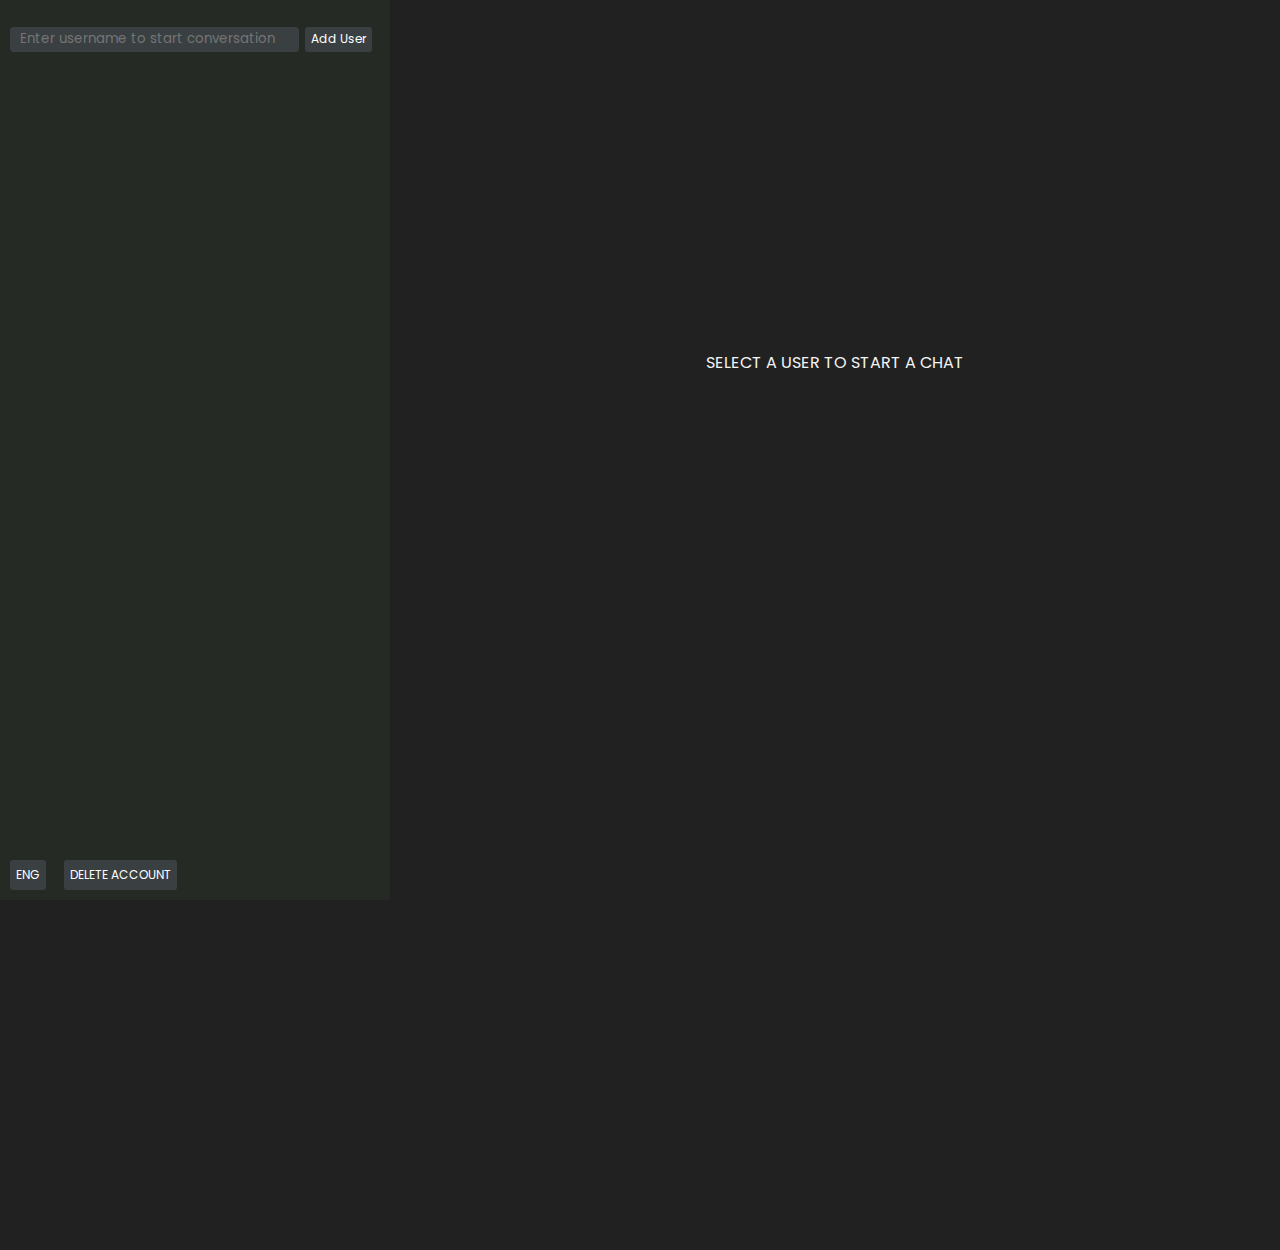
<file: Client/frontend/index.html>
<!DOCTYPE html>
<html lang="en">

<head>
    <meta charset="UTF-8">
    <meta http-equiv="X-UA-Compatible" content="IE=edge">
    <meta name="viewport" content="width=device-width, initial-scale=1.0">
    <link rel="stylesheet" type="text/css" href="css/main.css" />
    <title>Document</title>
</head>

<body>
    <div id="chatNav">
        <div id="userInfo"></div>
        <span id="username"></span>
        <br>
        <input id="friendUsernameInput" type="text" placeholder="Enter username to start conversation">
        <button class="styledButton" onclick="addFriend()" id="formButton">Add User</button>
        <br />
        <span id="friendUsernameError" class="errorMessage"></span>
        <br />
        <div id="conversations">
        </div>
        <button class="rightBottom" onclick="deleteAccount()" id="deleteAccount">DELETE ACCOUNT</button>
        <button class="leftBottom" onclick="changeLanguage()" id="changeLanguageButton">ENG</button>
    </div>


    <div id="chatBoxParent">
        <div class="welcomeText" id="welcomeText">
            SELECT A USER TO START A CHAT
        </div>
    </div>
    <script type='text/javascript' src='js/languageChangeScript.js'></script>
    <script>
        var messages = new Map();
        var currentlySelectedUser = '';
        var userToAdd = '';
        function setClientUsernameAfterRegistration(clientUsername) {
            document.getElementById("username").innerHTML = clientUsername;
        }
        function switchText(elementId) {

            if (currentlySelectedUser == '') {
                var sendVariable;
                document.getElementById('chatBoxParent').innerHTML = '<div id="friendHeader"></div >';
                if (language == "HRV")
                    sendVariable = "POSALJI";
                else if (language == "ENG")
                    sendVariable = "SEND";
                document.getElementById('chatBoxParent').innerHTML += '<div id="chatBox" class="sendButton">  <div id="chatArea"></div> </div >         <input type="text" id="textBox" rows="4" cols="50" onkeydown="processMessageIfEnterKeyPressed(event, this)" />         <button class="floatRight" id="sendButton" onclick="processMessage()">' + sendVariable +  '</button>';
            }
            document.getElementById('chatArea').innerHTML = '';
            if (messages.get(elementId) != undefined) {
                document.getElementById('chatArea').innerHTML = messages.get(elementId);
            }
            currentlySelectedUser = elementId;
            document.getElementById('friendHeader').innerHTML = '<img class="friendImage" src="resources/default3.png" alt=""> <div class="friendHeaderUsername">' + currentlySelectedUser + '</div>';
            document.getElementById("chatArea").scrollTop = document.getElementById("chatArea").scrollHeight;
        }

        function displayReceivedMessage(receivedMessage) {
            document.getElementById('chatArea').innerHTML += message;
            document.getElementById("chatArea").scrollTop = document.getElementById("chatArea").scrollHeight;

        }

        function addMessageToChat() {
            var message = document.getElementById('textBox').value;
            for (let i = 30; i < message.length; i += 30) {
                message = message.slice(0, i) + '<br>' + message.slice(i);
                i += 4;
            }
            var messageToDisplay = '<div class="messageToUser">' + message + '</div>';
            if (messages.get(currentlySelectedUser) == undefined)
                messages.set(currentlySelectedUser, messageToDisplay);
            else
                messages.set(currentlySelectedUser, messages.get(currentlySelectedUser) + messageToDisplay);
            document.getElementById('chatArea').innerHTML += messageToDisplay;
            document.getElementById('textBox').value = '';
            var messageToSend = '<div class="messageFromUser">' + message + '</div>';
            document.getElementById("chatArea").scrollTop = document.getElementById("chatArea").scrollHeight;
            sendTextMessage(currentlySelectedUser, messageToSend);
        }

        function processMessage() {
            addMessageToChat();
        }

        function addFriend() {
            userToAdd = document.getElementById("friendUsernameInput").value;
            checkIfFriendExists(userToAdd);
        }

        function friendExists() {
            document.getElementById("friendUsernameError").innerHTML = "";
            document.getElementById("conversations").innerHTML += '<div class="friendUser" id="' + userToAdd + '"onclick="switchText(this.id)"> <img class="friendImage" src="resources/default3.png" alt=""><span class="friendName" id=' + userToAdd + '>' + userToAdd + '</span> </div>';
            document.getElementById("friendUsernameInput").value = "";

        }

        function friendDoesNotExist() {
            if(language == "ENG")
                document.getElementById("friendUsernameError").innerHTML = "Username does not exist.";
            else if (language == "HRV")
                document.getElementById("friendUsernameError").innerHTML = "Korisnik ne postoji.";
        }

        function processMessageIfEnterKeyPressed(event) {
            if (event.keyCode == 13)
                addMessageToChat();
        }

        function displayMessage(username, message) {
            var friendUserName = username.toString();
            if (messages.get(friendUserName) == undefined) {
                document.getElementById("conversations").innerHTML += '<div class="friendUser" id="' + friendUserName + '"onclick="switchText(this.id)"> <img class="friendImage" src="resources/default3.png" alt=""><span class="friendName" id=' + friendUserName + '>' + friendUserName + '</span> </div>';
                messages.set(friendUserName, message);
            }
            else {
                messages.set(friendUserName, messages.get(friendUserName) + message);
            }
            document.getElementById('chatArea').innerHTML = messages.get(friendUserName);
            document.getElementById("chatArea").scrollTop = document.getElementById("chatArea").scrollHeight;
        }

        function setEnglish() {
            document.getElementById("changeLanguageButton").innerHTML = language;
            document.getElementById("friendUsernameInput").placeholder = "Enter username to start conversation";
            document.getElementById("formButton").innerHTML = "Add User";
            document.getElementById("welcomeText").innerHTML = "SELECT A USER TO START A CHAT";
            document.getElementById("friendUsernameInput").style.width = "75%";
            document.getElementById("deleteAccount").innerHTML = "DELETE ACCOUNT";
            document.getElementById("sendButton").innerHTML = "SEND";
            document.getElementById("friendUsernameError").innerHTML = "Username does not exist.";
        }

        function setCroatian() {
            document.getElementById("changeLanguageButton").innerHTML = language;
            document.getElementById("friendUsernameInput").placeholder = "Unesite korisnicko ime za cavrljanje";
            document.getElementById("formButton").innerHTML = "Dodaj korisnika";
            document.getElementById("welcomeText").innerHTML = "IZABERITE KORISNIKA ZA POCETAK";
            document.getElementById("friendUsernameInput").style.width = "70%";
            document.getElementById("deleteAccount").innerHTML = "IZBRISI RACUN";
            document.getElementById("sendButton").innerHTML = "POSALJI";
            document.getElementById("friendUsernameError").innerHTML = "Korisnik ne postoji.";
        }
        function deleteAccount() {
            cppDeleteAccount();
        }

    </script>

</body>

</html>
</file>
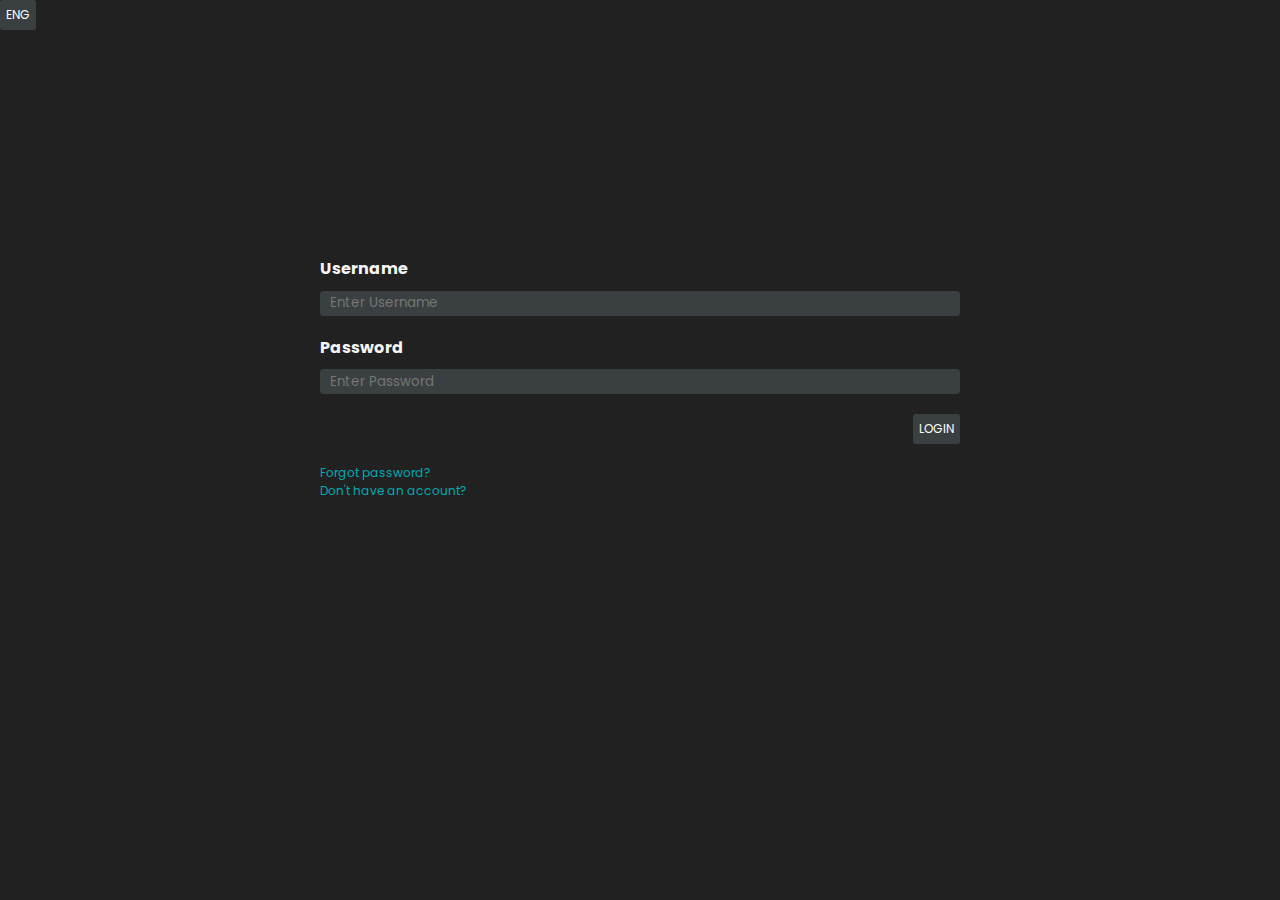
<file: Client/frontend/loginForm.html>
<html>
<head>
    <meta name="viewport" content="width=device-width, initial-scale=1">
    <link rel="stylesheet" type="text/css" href="css/main.css" />
    <link rel="stylesheet" type="text/css" href="css/form.css" />
</head>
<body>

    <button class="leftTop" onclick="changeLanguage()" id="changeLanguageButton">ENG</button>
    <div class="container">
        <label for="username"><b id="usernameLabel">Username</b></label>
        <input type="text" placeholder="Enter Username" id="username" required>

        <label for="password"><b id="passwordLabel">Password</b></label>
        <input type="password" placeholder="Enter Password" id="password" required>

        <button class="styledButton" onclick="tryLoginJS()" id="formButton">LOGIN</button>
        <br />
        <br />
        <br />

        <div class="passAndReg">
            <span class="psw"><a href="resetPassword.html" id="passwordReset">Forgot password?</a></span>
            <p><a href="registerForm.html" id="registerLink">Don't have an account?</a></p>
        </div>
    </div>

    <script type='text/javascript' src='js/languageChangeScript.js'></script>
    <script>
        function tryLoginJS() {
            var username = document.getElementById("username").value;
            var password = document.getElementById("password").value;
            sendLoginMessage(username, password);
        }

        

        function setEnglish() {
            document.getElementById("changeLanguageButton").innerHTML = language;
            document.getElementById("username").placeholder = "Enter Username";
            document.getElementById("password").placeholder = "Enter Password";
            document.getElementById("usernameLabel").innerHTML = "Username";
            document.getElementById("passwordLabel").innerHTML = "Password";
            document.getElementById("formButton").innerHTML = "LOGIN";
            document.getElementById("passwordReset").innerHTML = "Forgot password?";
            document.getElementById("registerLink").innerHTML = "Don't have an account?";
        }

        function setCroatian() {
            document.getElementById("changeLanguageButton").innerHTML = language;
            document.getElementById("username").placeholder = "Unesite korisnicko ime";
            document.getElementById("password").placeholder = "Unesite lozinku";
            document.getElementById("usernameLabel").innerHTML = "Korisnicko Ime";
            document.getElementById("passwordLabel").innerHTML = "Lozinka";
            document.getElementById("formButton").innerHTML = "PRIJAVA";
            document.getElementById("passwordReset").innerHTML = "Zaboravili ste lozinku?";
            document.getElementById("registerLink").innerHTML = "Registrirajte se.";
        }
    </script>


</body>
</html>
</file>
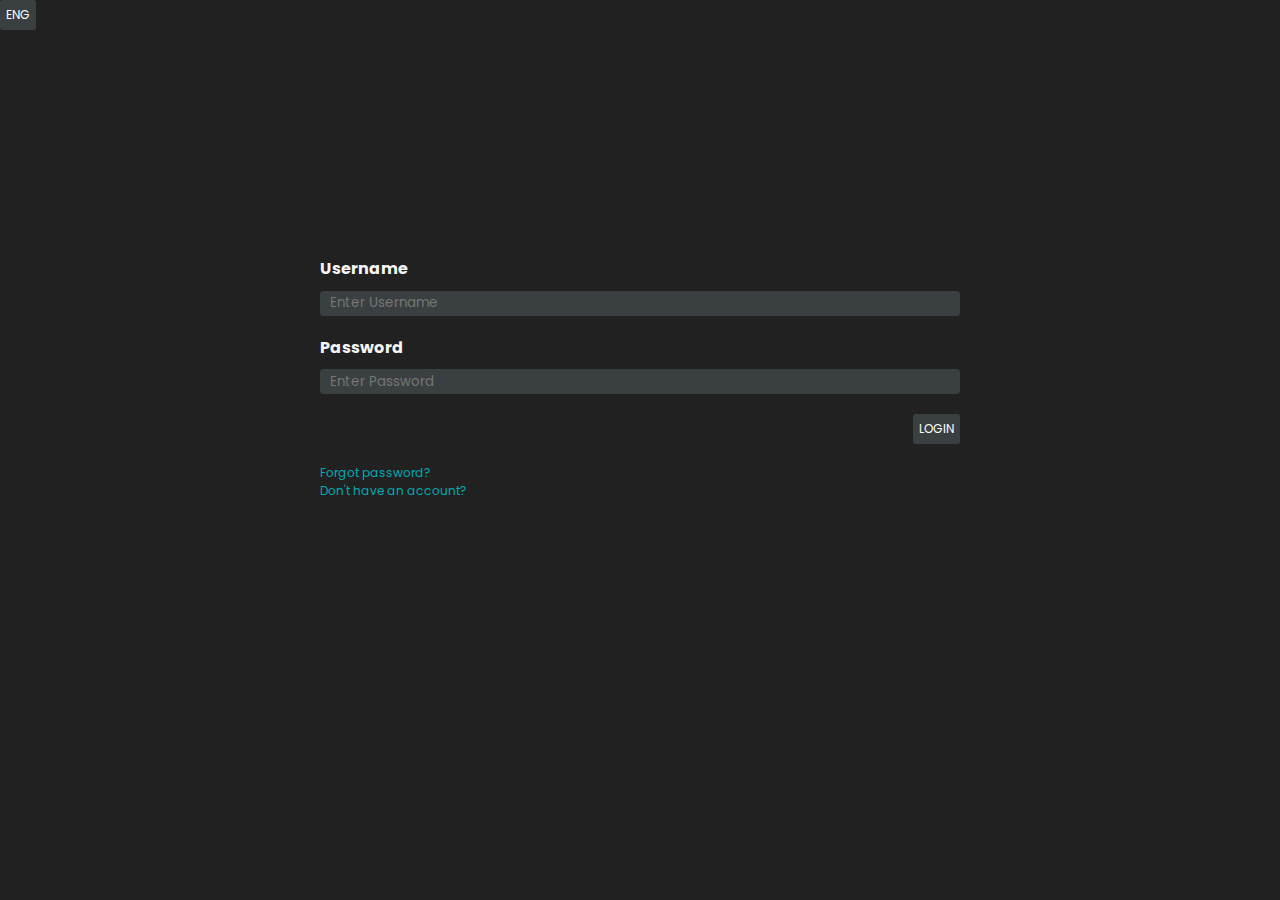
<file: Client/frontend/loginFormAfterSuccessfulRegistration.html>
<html>
<head>
    <meta name="viewport" content="width=device-width, initial-scale=1">
    <link rel="stylesheet" type="text/css" href="css/main.css" />
    <link rel="stylesheet" type="text/css" href="css/form.css" />
</head>
<body>

    <button class="leftTop" onclick="changeLanguage()" id="changeLanguageButton">ENG</button>
    <div class="container">
        <label for="username"><b id="usernameLabel">Username</b></label>
        <input type="text" placeholder="Enter Username" id="username" required>

        <label for="password"><b id="passwordLabel">Password</b></label>
        <input type="password" placeholder="Enter Password" id="password" required>

        <button class="styledButton" onclick="tryLoginJS()" id="formButton">LOGIN</button>
        <!--<label>
            <input type="checkbox" checked="checked" name="remember"> Remember me
        </label>-->
        <br />
        <br />
        <br />

        <div class="passAndReg">
            <span class="psw"><a href="resetPassword.html" id="passwordReset">Forgot password?</a></span>
            <p><a href="registerForm.html" id="registerLink">Don't have an account?</a></p>
        </div>
    </div>
    <script type='text/javascript' src='js/languageChangeScript.js'></script>

    <script>
        function setClientUsernameAfterRegistration(clientUsername) {
            document.getElementById("username").value = clientUsername;
        }
        function tryLoginJS() {
            var username = document.getElementById("username").value;
            var password = document.getElementById("password").value;
            sendLoginMessage(username, password);
        }

        function setEnglish() {
            document.getElementById("changeLanguageButton").innerHTML = language;
            document.getElementById("username").placeholder = "Enter Username";
            document.getElementById("password").placeholder = "Enter Password";
            document.getElementById("usernameLabel").innerHTML = "Username";
            document.getElementById("passwordLabel").innerHTML = "Password";
            document.getElementById("formButton").innerHTML = "LOGIN";
            document.getElementById("passwordReset").innerHTML = "Forgot password?";
            document.getElementById("registerLink").innerHTML = "Don't have an account?";
        }

        function setCroatian() {
            document.getElementById("changeLanguageButton").innerHTML = language;
            document.getElementById("username").placeholder = "Unesite korisnicko ime";
            document.getElementById("password").placeholder = "Unesite lozinku";
            document.getElementById("usernameLabel").innerHTML = "Korisnicko Ime";
            document.getElementById("passwordLabel").innerHTML = "Lozinka";
            document.getElementById("formButton").innerHTML = "PRIJAVA";
            document.getElementById("passwordReset").innerHTML = "Zaboravili ste lozinku?";
            document.getElementById("registerLink").innerHTML = "Registrirajte se.";
        }
    </script>


</body>
</html>
</file>
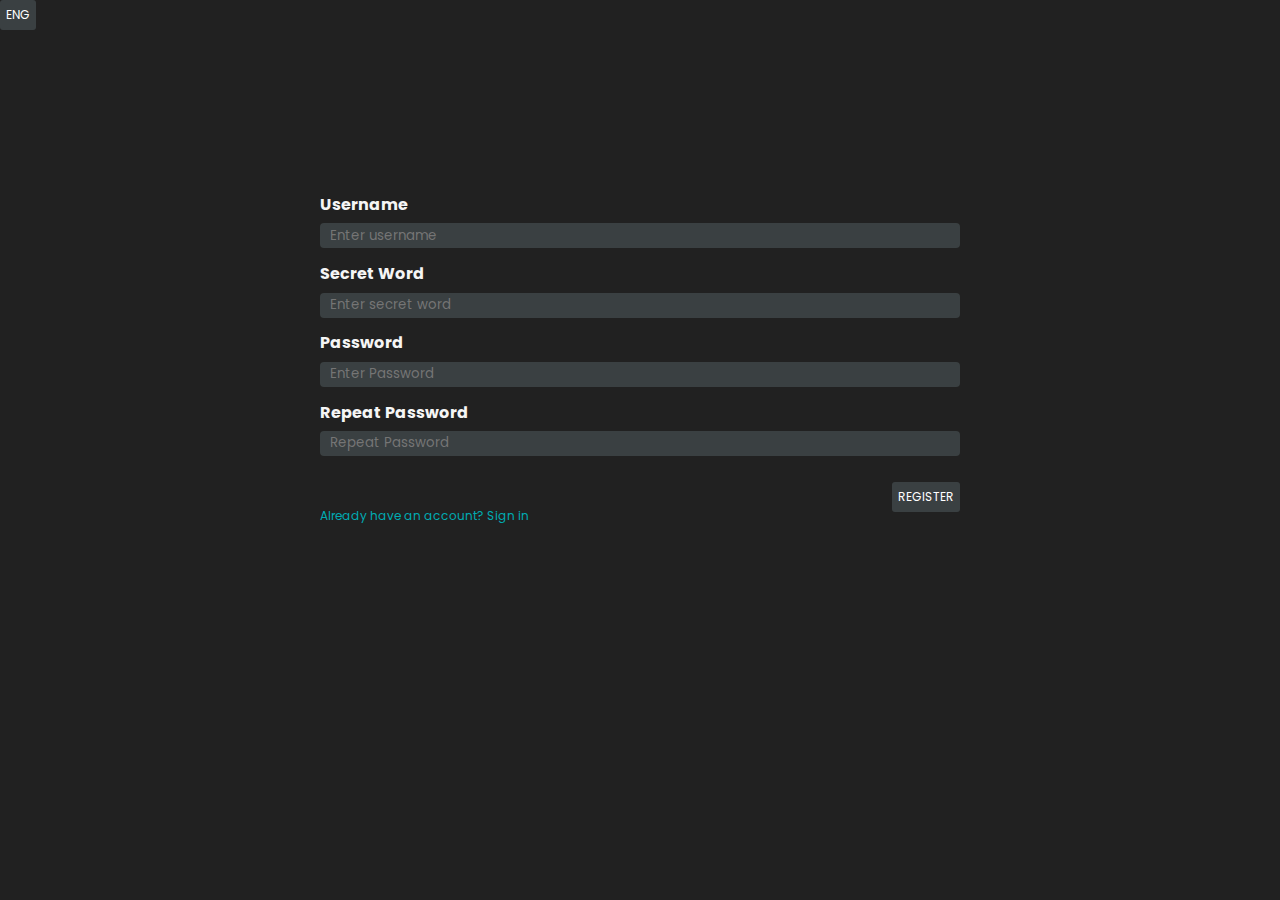
<file: Client/frontend/registerForm.html>
<!DOCTYPE html>
<html>
    <head>
        <meta name="viewport" content="width=device-width, initial-scale=1">
        <link rel="stylesheet" type="text/css" href="css/main.css" />
        <link rel="stylesheet" type="text/css" href="css/form.css" />
    </head>
    <body>

        <button class="leftTop" onclick="changeLanguage()" id="changeLanguageButton">ENG</button>
        <div class="container registration">
            <label for="username"><b id="usernameLabel">Username</b></label>
            <input class="registrationInput" type="text" placeholder="Enter username" name="username" id="username" required>

            <label for="secretWord"><b id="secretLabel">Secret Word</b></label>
            <input class="registrationInput" type="text" placeholder="Enter secret word" name="secretWord" id="secretWord" required>

            <label for="psw"><b id="passwordLabel">Password</b></label>
            <input class="registrationInput" type="password" placeholder="Enter Password" name="psw" id="psw" required>

            <label for="psw-repeat"><b id="pswRepeatLabel">Repeat Password</b></label>
            <input style="margin-bottom: 4%;" class="registrationInput" type="password" placeholder="Repeat Password" name="psw-repeat" id="psw-repeat" required>

            <!--<p>By creating an account you agree to our <a href="#">Terms & Privacy</a>.</p>-->
            <button class="styledButton" onclick="tryRegisterJS()" id="formButton">REGISTER</button>
            <!--<label>
            <input type="checkbox" checked="checked" name="remember"> Remember me
        </label>-->
            <br />
            <br />

            <div class="passAndReg">
                <p> <a href="loginForm.html" id="signIn">Already have an account? Sign in</a></p>
            </div>
        </div>

        <script type='text/javascript' src='js/languageChangeScript.js'></script>
        <script type='text/javascript' src='js/registerScript.js'></script>
        <script>
            function setCroatian() {
                document.getElementById("changeLanguageButton").innerHTML = language;
                document.getElementById("username").placeholder = "Unesite korisnicko ime";
                document.getElementById("secretWord").placeholder = "Unesite tajnu";
                document.getElementById("psw").placeholder = "Unesite lozinku";
                document.getElementById("psw-repeat").placeholder = "Ponovite lozinku";
                document.getElementById("usernameLabel").innerHTML = "Korisnicko Ime";
                document.getElementById("secretLabel").innerHTML = "Tajna";
                document.getElementById("passwordLabel").innerHTML = "Lozinka";
                document.getElementById("pswRepeatLabel").innerHTML = "Ponovna Lozinka";
                document.getElementById("formButton").innerHTML = "REGISTRIRAJ SE";
                document.getElementById("signIn").innerHTML = "Natrag na prijavu";
            }
            function setEnglish() {
                document.getElementById("changeLanguageButton").innerHTML = language;
                document.getElementById("username").placeholder = "Enter Username";
                document.getElementById("secretWord").placeholder = "Enter secret word";
                document.getElementById("psw").placeholder = "Enter Password";
                document.getElementById("psw-repeat").placeholder = "Repeat password";
                document.getElementById("usernameLabel").innerHTML = "Username";
                document.getElementById("secretLabel").innerHTML = "Secret";
                document.getElementById("passwordLabel").innerHTML = "Password";
                document.getElementById("pswRepeatLabel").innerHTML = "Repeat password";
                document.getElementById("formButton").innerHTML = "REGISTER";
                document.getElementById("signIn").innerHTML = "Already have an account? Sign in";
            }
        </script>
    </body>

</html>
</file>
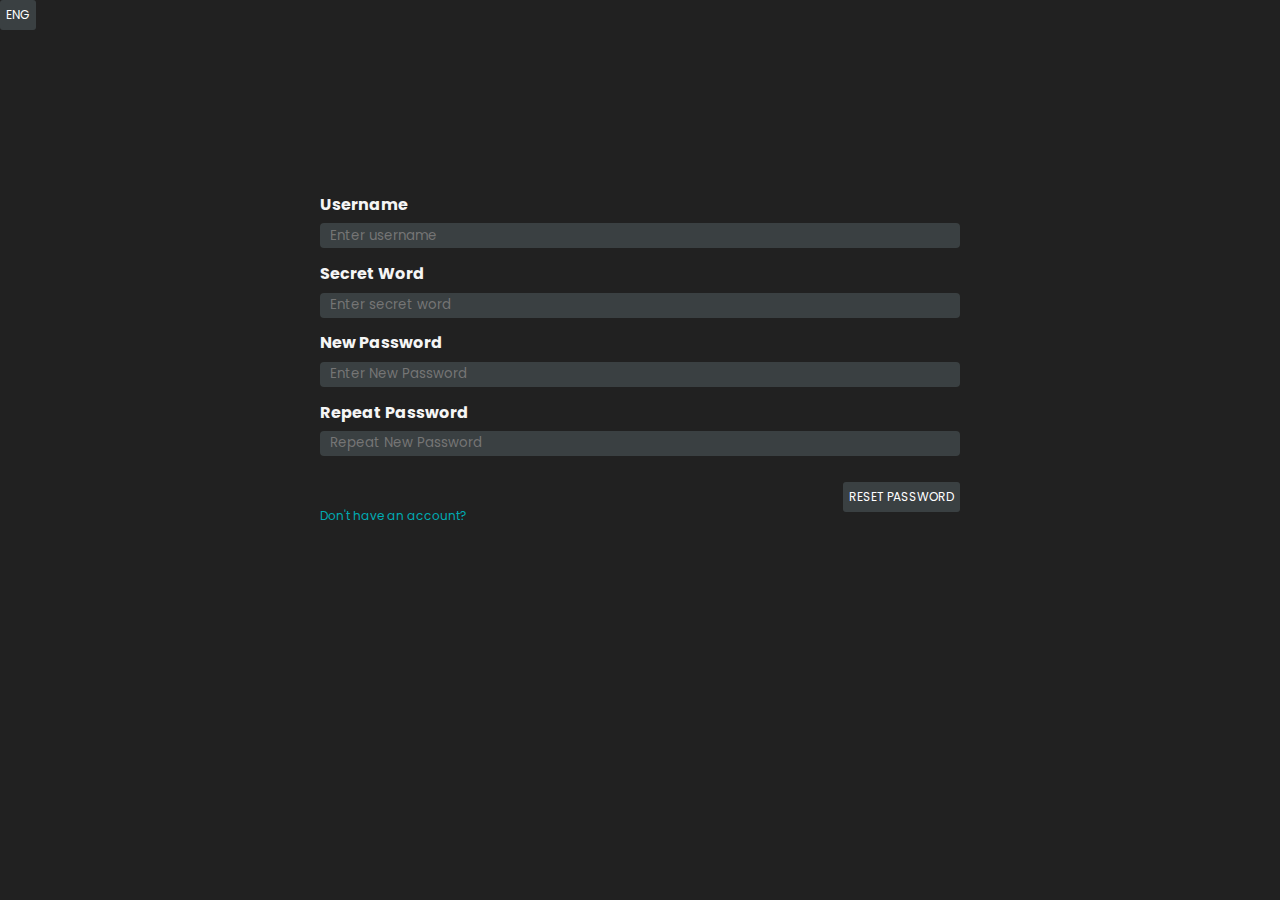
<file: Client/frontend/resetPassword.html>
<!DOCTYPE html>
<html>
    <head>
        <meta name="viewport" content="width=device-width, initial-scale=1">
        <link rel="stylesheet" type="text/css" href="css/main.css" />
        <link rel="stylesheet" type="text/css" href="css/form.css" />
    </head>
    <body>
        <button class="leftTop" onclick="changeLanguage()" id="changeLanguageButton">ENG</button>
        <div class="container registration">
            <label for="username"><b id="usernameLabel">Username</b></label>
            <input class="registrationInput" type="text" placeholder="Enter username" name="username" id="username" required>

            <label for="secretWord"><b id="secretLabel">Secret Word</b></label>
            <input class="registrationInput" type="text" placeholder="Enter secret word" name="secretWord" id="secretWord" required>

            <label for="psw"><b id="passwordLabel">New Password</b></label>
            <input class="registrationInput" type="password" placeholder="Enter New Password" name="psw" id="psw" required>

            <label for="psw-repeat"><b id="pswRepeatLabel">Repeat Password</b></label>
            <input style="margin-bottom: 4%;" class="registrationInput" type="password" placeholder="Repeat New Password" name="psw-repeat" id="psw-repeat" required>

            <!--<p>By creating an account you agree to our <a href="#">Terms & Privacy</a>.</p>-->
            <button class="styledButton" onclick="tryResetPassword()" id="formButton">RESET PASSWORD</button>
            <!--<label>
            <input type="checkbox" checked="checked" name="remember"> Remember me
        </label>-->
            <br />
            <br />

            <div class="passAndReg">
                <p><a href="registerForm.html" id="registerLabel">Don't have an account?</a></p>
            </div>
        </div>
        <script type='text/javascript' src='js/languageChangeScript.js'></script>

        <script>
            function tryResetPassword() {
                var username = document.getElementById("username").value;
                var secretWord = document.getElementById("secretWord").value;
                var psw = document.getElementById("psw").value;
                var pswRepeat = document.getElementById("psw-repeat").value;
                sendResetPasswordMessage(username, secretWord, psw, pswRepeat);
            }


            function setCroatian() {
                document.getElementById("changeLanguageButton").innerHTML = language;
                document.getElementById("username").placeholder = "Unesite korisnicko ime";
                document.getElementById("secretWord").placeholder = "Unesite tajnu";
                document.getElementById("psw").placeholder = "Unesite lozinku";
                document.getElementById("psw-repeat").placeholder = "Ponovite lozinku";
                document.getElementById("usernameLabel").innerHTML = "Korisnicko Ime";
                document.getElementById("secretLabel").innerHTML = "Tajna";
                document.getElementById("passwordLabel").innerHTML = "Lozinka";
                document.getElementById("pswRepeatLabel").innerHTML = "Ponovna Lozinka";
                document.getElementById("formButton").innerHTML = "RESETIRAJ LOZINKU";
                document.getElementById("registerLabel").innerHTML = "Registriraj se.";
            }
            function setEnglish() {
                document.getElementById("changeLanguageButton").innerHTML = language;
                document.getElementById("username").placeholder = "Enter Username";
                document.getElementById("secretWord").placeholder = "Enter secret word";
                document.getElementById("psw").placeholder = "Enter Password";
                document.getElementById("psw-repeat").placeholder = "Repeat password";
                document.getElementById("usernameLabel").innerHTML = "Username";
                document.getElementById("secretLabel").innerHTML = "Secret";
                document.getElementById("passwordLabel").innerHTML = "Password";
                document.getElementById("pswRepeatLabel").innerHTML = "Repeat password";
                document.getElementById("formButton").innerHTML = "RESET PASSWORD";
                document.getElementById("signIn").innerHTML = "Don't have an account?";
            }
        </script>
    </body>

</html>
</file>
<file: Client/frontend/css/main.css>
@import url('https://fonts.googleapis.com/css2?family=Poppins:wght@200;300;400;500;600;700&display=swap');


html,
body {
    min-width: 500px;
    background: #212121;
    color: whitesmoke;
    height: 100%;
    width: 100%;
    position: absolute;
    font-family: 'Poppins', sans-serif;
    margin: 0;
    padding: 0;
    -webkit-user-select: none;
    -khtml-user-select: none;
    -moz-user-select: none;
    -o-user-select: none;
    user-select: none;
    overflow-y: hidden;
    overflow-x: hidden;
}

p{
    margin:0;
    padding:0;
}

.leftTop {
    color: white;
    font-family: 'Poppins', sans-serif;
    background-color: #3a4042;
    font-size: 12px;
    border-radius: 3px;
    border: 0px;
    height: 30px;
    float:left;
}

.leftBottom {
    position:absolute;
    color: white;
    font-family: 'Poppins', sans-serif;
    background-color: #3a4042;
    font-size: 12px;
    border-radius: 3px;
    border: 0px;
    height: 30px;
    float: left;
    bottom:10px;
}

.rightBottom {
    position: absolute;
    color: white;
    font-family: 'Poppins', sans-serif;
    background-color: #3a4042;
    font-size: 12px;
    border-radius: 3px;
    border: 0px;
    height: 30px;
    float: right;
    bottom: 10px;
    left: 5%;
}




#chatNav {
    min-width: 380px;
    float: left;
    min-height: 100%;
    background-color: #252a25;
    padding-left: 10px;
}

#chatBox {
    position: absolute;
    float: left;
    width: 100%;
    min-height: 100%;
}

#chatBoxParent {
    position: relative;
    float: left;
    width: calc(100% - 390px);
    height: 100%;
}


.floatRight {
    float: right;
}

input[type=button] {
    font-size: 20px;
}

a {
    color: #00ABB3;
    text-decoration: none;
}

a:hover{
    opacity:0.8;
}



#sendButton {
    color: white;
    font-family: 'Poppins', sans-serif;
    background-color: #3a4042;
    border: 0px;
    font-size: 10px;
    border-radius: 3px;
    height: 30px;
    bottom: 0px;
    right: 0px;
    position: absolute;
    margin: 0px;
    padding: 0px;
    width:30px;
    margin-right: 1px;
}

#textBox {
    height: 30px;
    float:left;
    position:absolute;
    bottom: 0px;
    margin: 0px;
    padding: 0px;
    padding-left: 10px;
    border: 0px;
    width:calc(100% - 33px);
}

input[type=text], input[type=password], input[type=email] {
    width: 100%;
    display: inline-block;
    border: 0px solid #3a4042;
    height: 25px;
    border-radius: 4px;
    box-sizing: border-box;
    background-color: #3a4042;
    color: white;
    font-family: 'Poppins', sans-serif;
    padding-left: 10px;
}

.welcomeText{
    width:100%;
    height:100%;
    text-align:center;
    margin-top:350px;
}

.styledButton {
    color: white;
    font-family: 'Poppins', sans-serif;
    background-color: #3a4042;
    font-size: 12px;
    border-radius: 3px;
    border: 0px;
    height: 25px;
}

#friendHeader {
    margin-left:1px;
    width: 100%;
    height: 50px;
    background-color: #252a25;
    padding-left:2%;
}

.friendHeaderUsername {
    /*    margin-top: 1%;
    margin-left: 5.5%;*/
    margin-top: 12px;
    margin-left: 50px;
    display: inline-block;
    width: fit-content;
    height: 100%;
    width: 100%;
    text-align: left;
}

input::placeholder {
    padding: 0px;
}

#friendUsernameInput {
    width: 76%;
    margin-right: 2px;
}

.messageToUser {
    //background-color: #6D67E4;
    background-color: #00ABB3;
    width: fit-content;
    margin: auto;
    margin-right: 2%;
    margin-top: 1%;
    border-radius: 10px;
    position: relative;
    padding: 5px;
}

.messageFromUser {
    margin-top: 1%;
    margin-left: 2%;
    position: relative;
    background: #3a4042;
    width: fit-content;
    border-radius: 10px;
    padding: 5px;
}

::placeholder {
    padding-left: 4px;
}

.errorMessage {
    position: absolute;
    float: left;
    color: #CF0A0A;
}


input:focus {
    color: white;
    outline: none;
}

.friendUser {
    min-width: 300px;
    margin-top: 10px;
    margin-bottom: 15px;
    width: 94%;
    height: 50px;
    background-color: rgb(58, 63, 65);
    border: 2px;
    padding: 0;
    text-align: center;
    border-radius: 5px;
}


.friendUser:hover {
    background-color: rgba(58, 63, 65, 0.7);
}

.friendName {
    margin-top: 5px;
    margin-left: 17%;
    display: inline-block;
    width: fit-content;
    height: 100%;
    width: 100%;
    text-align: left;
}



.friendImage {
    position: absolute;
    margin-top: 4px;
}

#chatArea{
    width:100%;
    height: 637px;
    overflow-y:scroll;
}

#conversations{
/*    width:350px;
    overflow-y:scroll;
    height: 650px;
    margin:0px;*/

}

@media screen and (min-width: 1260px) {
    #chatArea{
        width: 749.6px - 50px - 30px; 
    }
}
</file>
<file: Client/frontend/css/form.css>
.container{
    width:50%;
    text-align:left;
    margin: auto;
    margin-top:20%;
}

.registration {
    margin-top: 15%;
}

input{
    margin-top:1.5%;
    margin-bottom:3%;
}

.registrationInput {
    margin-top: 1%;
    margin-bottom: 2%;
}

label{
    margin-bottom:5%;
}

.styledButton {
    color: white;
    font-family: 'Poppins', sans-serif;
    background-color: #3a4042;
    font-size: 12px;
    border-radius: 3px;
    border: 0px;
    height: 30px;
    float: right;
}

#loginButton:hover {
    background-color: rgba(58,64,66,0.8);
}



.passAndReg{
    text-align:left;
    font-size: 12px;
}
</file>
